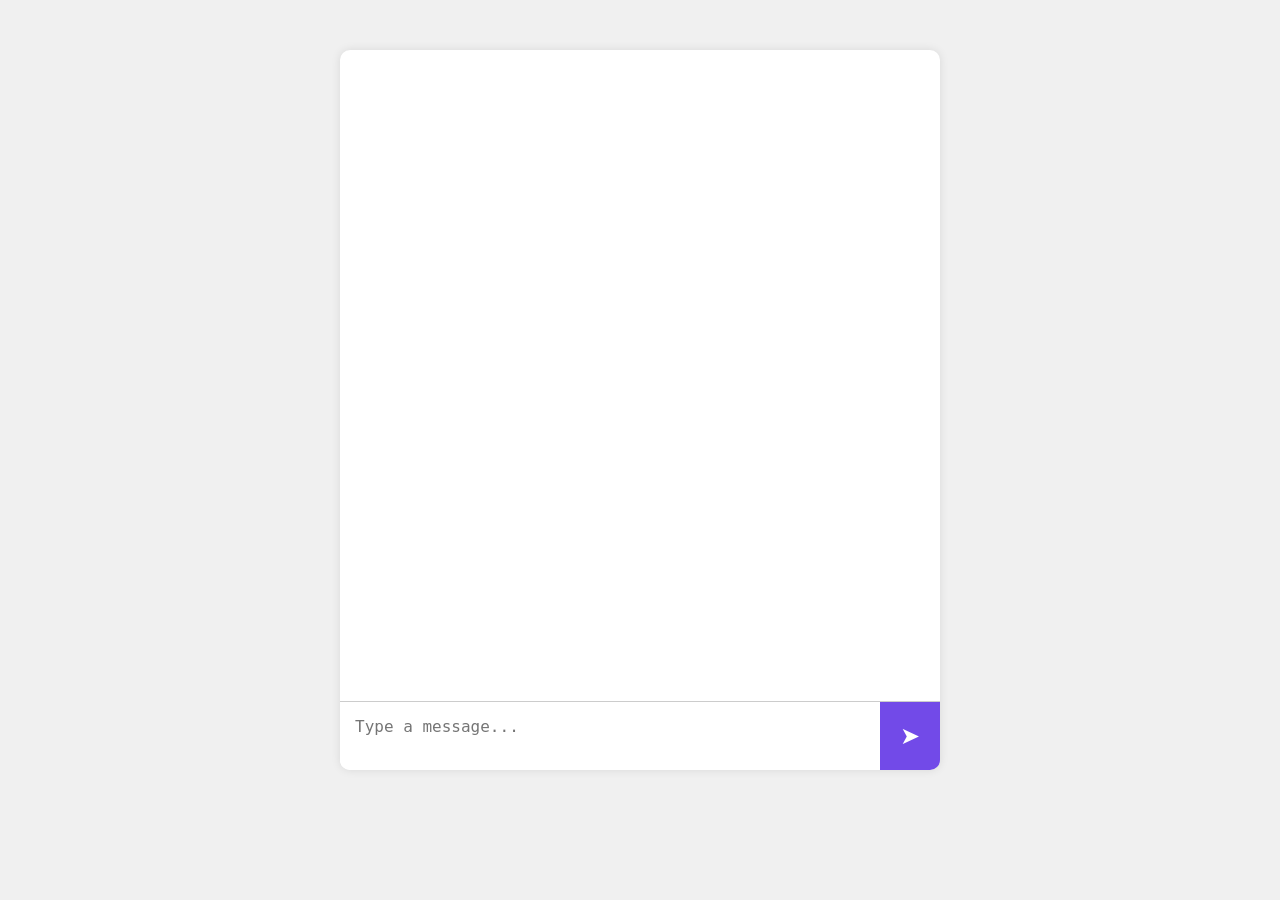
<file: public/index.html>
<!DOCTYPE html>
<html lang="en">
<head>
  <meta charset="UTF-8" />
  <meta name="viewport" content="width=device-width, initial-scale=1.0" />
  <title>Chatbot</title>
  <link rel="stylesheet" href="style.css" />
</head>
<body>
  <div class="chat-container">
    <div class="chatbox"></div>
    <div class="chat-input">
      <textarea placeholder="Type a message..."></textarea>
      <span>&#10148;</span>
    </div>
  </div>
  <script src="script.js"></script>
</body>
</html>
</file>
<file: public/style.css>
body {
  margin: 0;
  font-family: Arial, sans-serif;
  background: #f0f0f0;
}

.chat-container {
  max-width: 600px;
  margin: 50px auto;
  background: white;
  border-radius: 10px;
  overflow: hidden;
  display: flex;
  flex-direction: column;
  height: 80vh;
  box-shadow: 0 0 10px rgba(0,0,0,0.1);
}

.chatbox {
  flex: 1;
  padding: 20px;
  overflow-y: auto;
}

.chat {
  margin: 10px 0;
  display: flex;
}

.chat.outgoing {
  justify-content: flex-end;
}

.chat.incoming {
  justify-content: flex-start;
}

.chat p {
  max-width: 70%;
  padding: 10px;
  border-radius: 10px;
  background: #724ae8;
  color: white;
}

.chat.incoming p {
  background: #eee;
  color: black;
}

.chat-input {
  display: flex;
  border-top: 1px solid #ccc;
}

.chat-input textarea {
  flex: 1;
  border: none;
  padding: 15px;
  font-size: 16px;
  resize: none;
}

.chat-input span {
  padding: 0 20px;
  font-size: 24px;
  cursor: pointer;
  background: #724ae8;
  color: white;
  display: flex;
  align-items: center;
}
</file>
